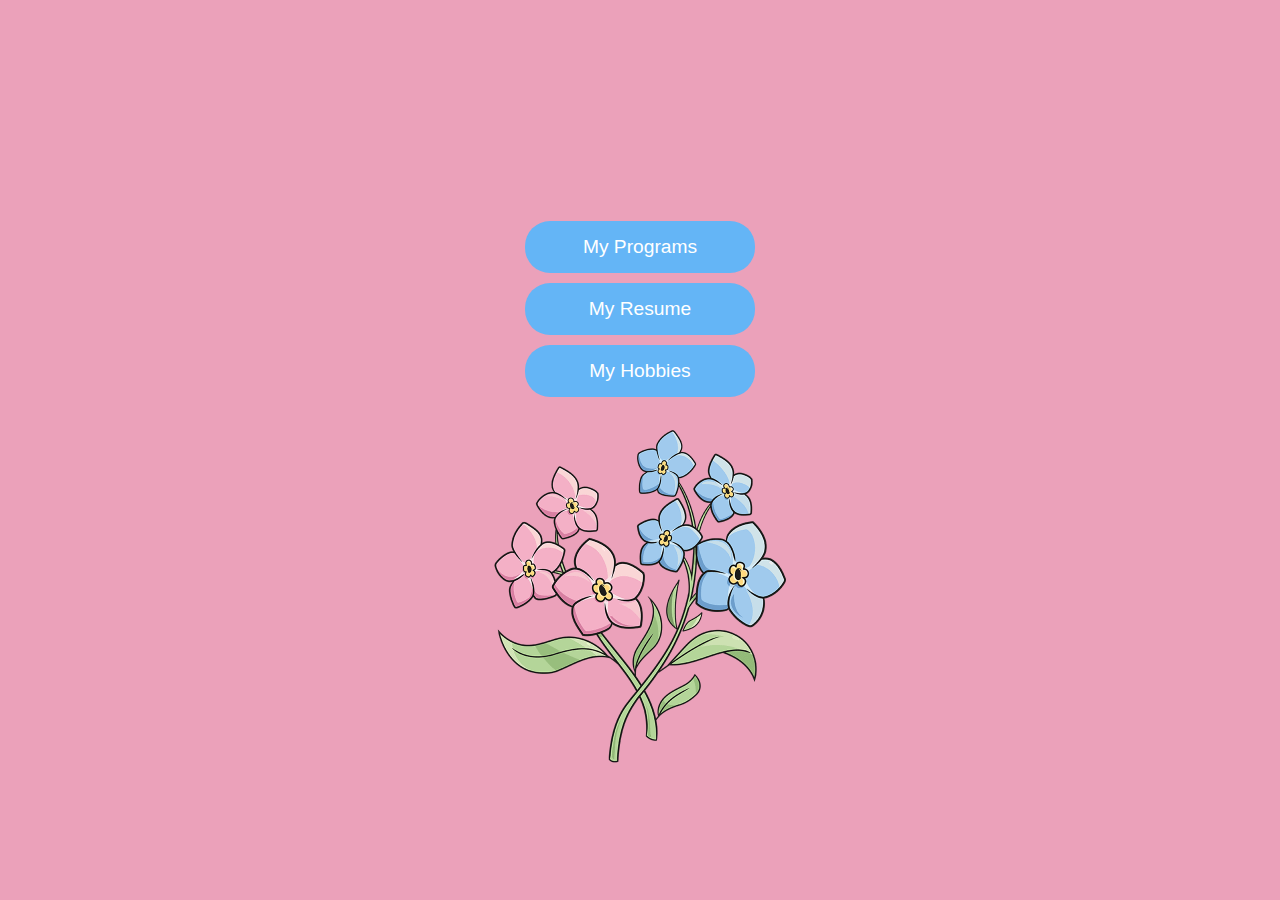
<file: index.html>
<!DOCTYPE html>
<html lang="en">
<head>
    <meta charset="UTF-8">
    <meta name="viewport" content="width=device-width, initial-scale=1.0">
    <title>Welcome Page</title>
    <style>
        body {
            margin: 0;
            padding: 0;
            font-family: Arial, sans-serif;
            background-color: #eba1ba; 
            color: #6cb4d8;
            display: flex;
            justify-content: center;
            align-items: center;
            height: 100vh;
        }
        .container {
            text-align: center;
        }
        h1 {
            font-size: 2.5em;
            margin-bottom: 20px;
            color: #6cb4d8; 
            background-image: url(https://unsplash.it/800);
            background-size: cover;
            -webkit-background-clip: text;
            color: transparent;
        }
        .link {
            display: block;
            width: 200px;
            padding: 15px;
            margin: 10px auto;
            background-color: #64b5f6; 
            color: white;
            text-decoration: none;
            border-radius: 25px;
            font-size: 1.2em;
            transition: background-color 0.3s ease;
        }
        .link:hover {
            background-color: #1976d2; 
        }
    </style>
</head>
<body>
    <div class="container">
        <h1>Welcome!</h1>
        <a href="programs.html" class="link">My Programs</a>
        <a href="resume.html" class="link">My Resume</a>
        <a href="hobbies.html" class="link">My Hobbies</a>
        <img src="flower.webp" alt="Large Image" style="width: 50%; max-width: 800px; margin-top: 20px;">
    </div>
</body>
</html>
</file>
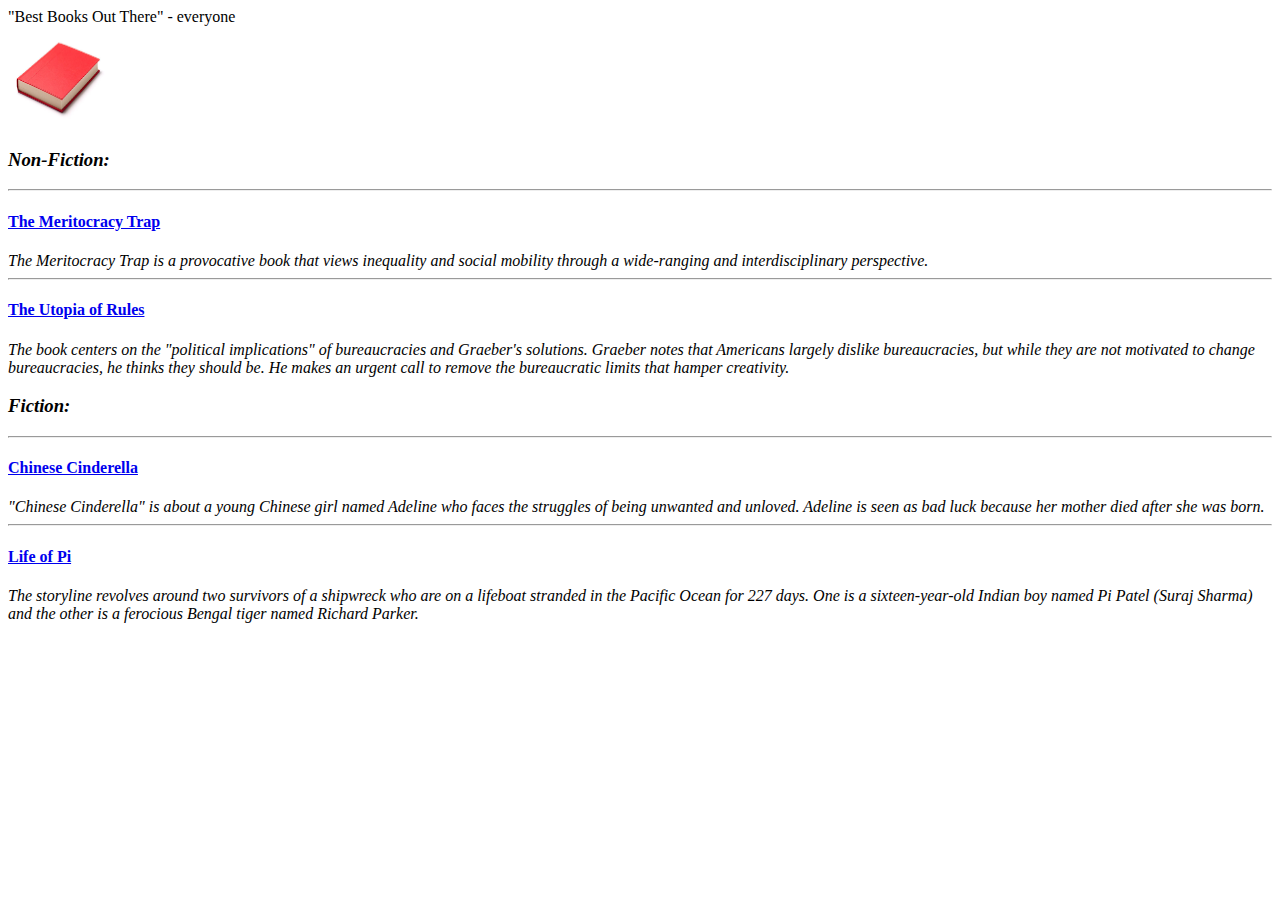
<file: books4babes.html>
<!DOCTYPE html>
<html>
    <head>
        <title>Sona</title>

    </head>
   
    <body>
    <header>"Best Books Out There" - everyone</header>
    <img src="bookpic.jpg" width = "100px" height = "100px" alt="Image of an apple.">
    <h3><i>Non-Fiction:</i></h3>
    <hr><h4><b><a href="https://www.amazon.com/Meritocracy-Trap-Foundational-Inequality-Dismantles/dp/0735221995"> The Meritocracy Trap </a></b></h4> <i>The Meritocracy Trap is a provocative book that views inequality and social mobility through a wide-ranging and interdisciplinary perspective.</i>
    <hr><h4><b><a href="https://www.amazon.com/Utopia-Rules-Technology-Stupidity-Bureaucracy/dp/1612195180/ref=sr_1_1?crid=8OA5L39Z4ES1&dib=eyJ2IjoiMSJ9.[base64]._rRTxwZYv1vdeRvIHX56nkhvKIAweF7XNa1Bw5-MVm4&dib_tag=se&keywords=utopia+of+rules&qid=1711081206&s=books&sprefix=utopia+of+rules%2Cstripbooks%2C99&sr=1-1"> The Utopia of Rules </a></b></h4> <i>The book centers on the "political implications" of bureaucracies and Graeber's solutions. Graeber notes that Americans largely dislike bureaucracies, but while they are not motivated to change bureaucracies, he thinks they should be. He makes an urgent call to remove the bureaucratic limits that hamper creativity.</i>
    <h3><i>Fiction:</i></h3>
    <hr><h4><b><a href="https://www.amazon.com/Chinese-Cinderella-Story-Unwanted-Daughter/dp/0385740077/ref=sr_1_1?crid=Z0IVC7FJPYQR&dib=eyJ2IjoiMSJ9.[base64].DJt_fkiJj7JzWU4l0oth79xNj_cDmCXg5uU8snpoB_E&dib_tag=se&keywords=chinese+cinderella&qid=1711081438&s=books&sprefix=chinese+cinderell%2Cstripbooks%2C83&sr=1-1"> Chinese Cinderella </a></b></h4> <i>"Chinese Cinderella" is about a young Chinese girl named Adeline who faces the struggles of being unwanted and unloved. Adeline is seen as bad luck because her mother died after she was born. </i>
    <hr><h4><b><a href="https://www.amazon.com/Life-Pi-Yann-Martel/dp/0156027321/ref=sr_1_1?crid=2P3VYIOMTMDEI&dib=eyJ2IjoiMSJ9.[base64].LLUqWR2cT0pql9WrQa4B14MBGmb1xWY0PdU7FxlCbTA&dib_tag=se&keywords=life+of+pi&qid=1711081804&s=books&sprefix=life+of+pi%2Cstripbooks%2C106&sr=1-1"> Life of Pi </a></b></h4> <i>The storyline revolves around two survivors of a shipwreck who are on a lifeboat stranded in the Pacific Ocean for 227 days. One is a sixteen-year-old Indian boy named Pi Patel (Suraj Sharma) and the other is a ferocious Bengal tiger named Richard Parker.</i>
    </body>

</html>
</file>
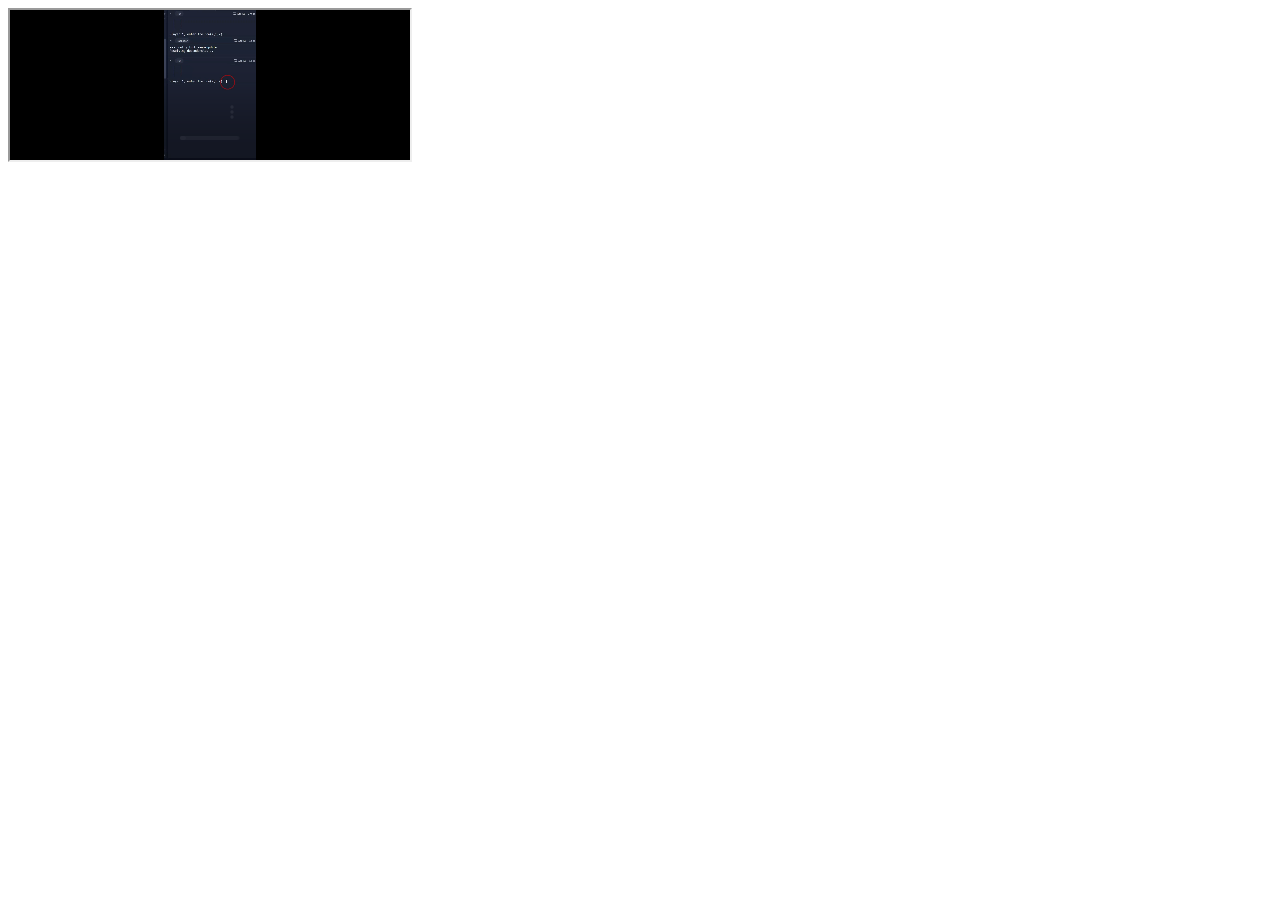
<file: fifthprogram.html>
<!DOCTYPE html>
<html>
    <head>
        <title>Fifth Period Program Demo</title>

    </head>
   
    <body>
        <div><a href="https://github.com/annikasingh9/collision-animation-thing.git"></a></div>
        <iframe width = "400" src = "tictactore.mp4"></iframe>
    </body>

</html>
</file>
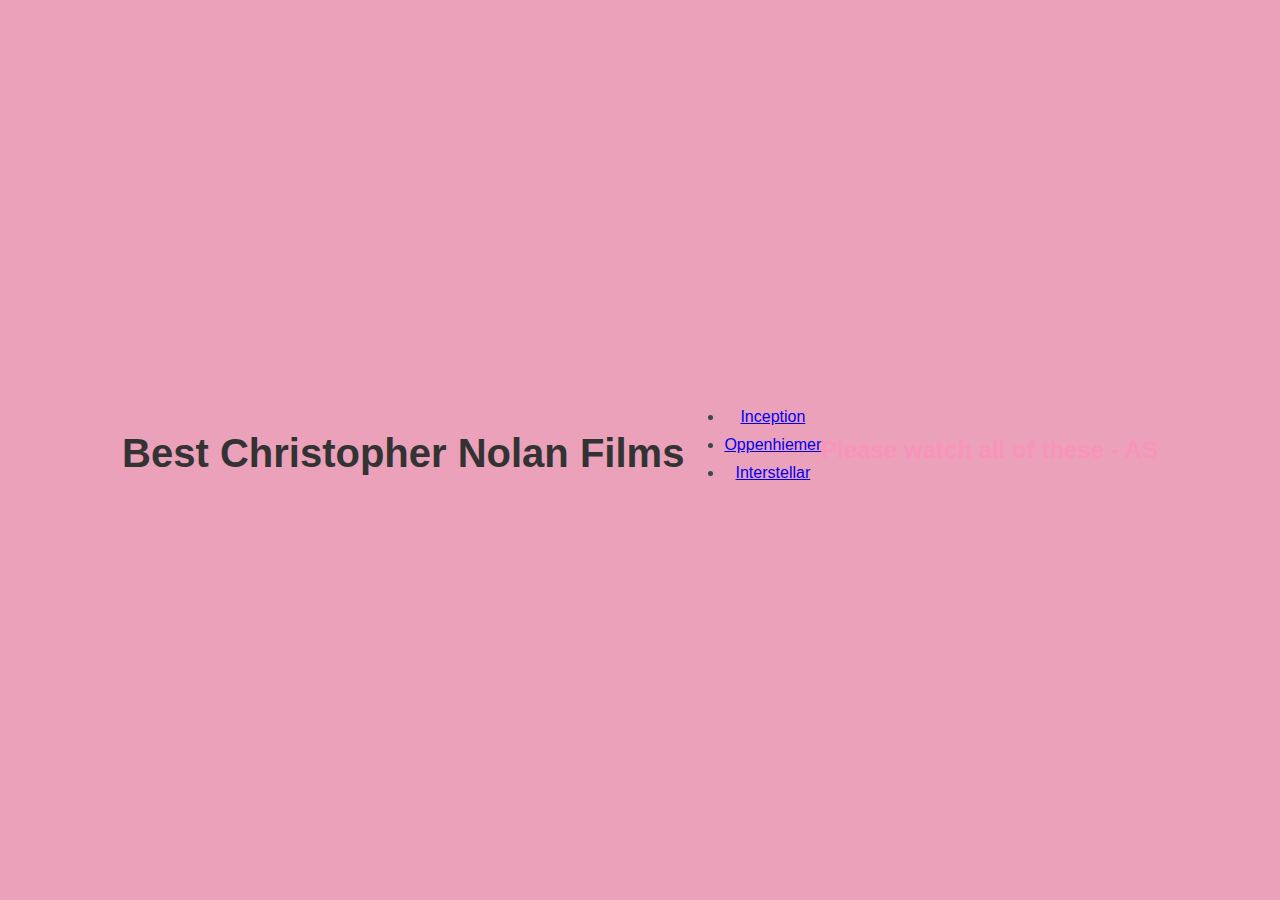
<file: mystylishsite.html>
<!DOCTYPE html>
<html>
<head>
    <meta charset="UTF-8">
    <meta name="viewport" content="width=device-width, initial-scale=1.0">
    <title>Christopher Nolan Films</title>
    <link rel="stylesheet" href="style.css">
    <style>
        h1#main-title {
            color: #333;
            text-align: center;
            margin-bottom: 20px; 
        }
    </style>
</head>
<body>
    <h1 id="main-title">Best Christopher Nolan Films</h1>
    <ul>
        <li><a href="#" class="film">Inception</a></li>
        <li><a href="#" class="film">Oppenhiemer</a></li>
        <li><a href="#" class="film">Interstellar</a></li>
    </ul>

    <h2>Please watch all of these - AS</h2>
</body>
</html>
</file>
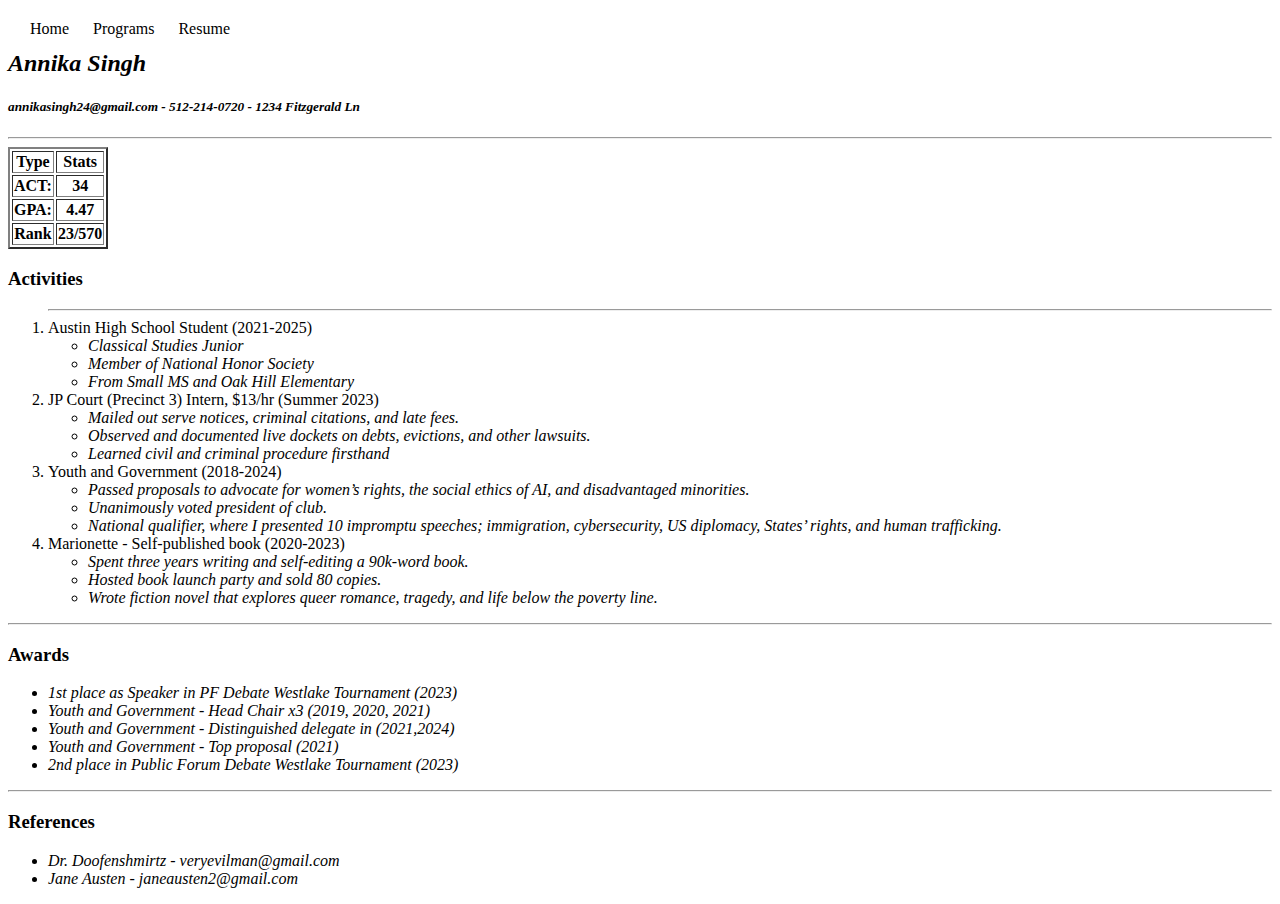
<file: resume.html>
<!DOCTYPE html>
<html>
<head>
    <title>Annika</title>
    <style>
        nav {
            position: absolute;
            top: 20px;
            left: 20px;
        }
        nav ul {
            list-style-type: none;
            padding: 0;
            margin: 0;
        }
        nav ul li {
            display: inline;
            margin: 0 10px;
        }
        nav ul li a {
            text-decoration: none;
            color: #000;
        }
        h2 {
            margin-top: 50px; 
        }
    </style>
</head>
<body>
<nav>
    <ul>
        <li><a href="index.html">Home</a></li>
        <li><a href="programs.html">Programs</a></li>
        <li><a href="resume.html">Resume</a></li>
    </ul>
</nav>
<h2><i>Annika Singh</i></h2>
<h5><i>annikasingh24@gmail.com - 512-214-0720 - 1234 Fitzgerald Ln</i></h5>
<hr>
<table border="2">
    <tr>
        <th>Type</th>
        <th>Stats</th>
    </tr>
    <tr>
        <th>ACT:</th>
        <th>34</th>
    </tr>
    <tr>
        <th>GPA:</th>
        <th>4.47</th>
    </tr>
    <tr>
        <th>Rank</th>
        <th>23/570</th>
    </tr>
</table>
<h3><b>Activities</b></h3>
<ol>
    <hr>
    <li>Austin High School Student (2021-2025)</li>
    <ul>
        <li><i>Classical Studies Junior</i></li>
        <li><i>Member of National Honor Society</i></li>
        <li><i>From Small MS and Oak Hill Elementary</i></li>
    </ul>
    <li>JP Court (Precinct 3) Intern, $13/hr (Summer 2023)</li>
    <ul>
        <li><i>Mailed out serve notices, criminal citations, and late fees.</i></li>
        <li><i>Observed and documented live dockets on debts, evictions, and other lawsuits.</i></li>
        <li><i>Learned civil and criminal procedure firsthand</i></li>
    </ul>
    <li>Youth and Government (2018-2024)</li>
    <ul>
        <li><i>Passed proposals to advocate for women’s rights, the social ethics of AI, and disadvantaged minorities.</i></li>
        <li><i>Unanimously voted president of club.</i></li>
        <li><i>National qualifier, where I presented 10 impromptu speeches; immigration, cybersecurity, US diplomacy, States’ rights, and human trafficking.</i></li>
    </ul>
    <li>Marionette - Self-published book (2020-2023)</li>
    <ul>
        <li><i>Spent three years writing and self-editing a 90k-word book.</i></li>
        <li><i>Hosted book launch party and sold 80 copies.</i></li>
        <li><i>Wrote fiction novel that explores queer romance, tragedy, and life below the poverty line.</i></li>
    </ul>
</ol>
<hr>
<h3><b>Awards</b></h3>
<ul>
    <li><i>1st place as Speaker in PF Debate Westlake Tournament (2023)</i></li>
    <li><i>Youth and Government - Head Chair x3 (2019, 2020, 2021) </i></li>
    <li><i>Youth and Government - Distinguished delegate in (2021,2024) </i></li>
    <li><i>Youth and Government - Top proposal (2021)</i></li>
    <li><i>2nd place in Public Forum Debate Westlake Tournament (2023)</i></li>
</ul>
<hr>
<h3><b>References</b></h3>
<ul>
    <li><i>Dr. Doofenshmirtz - veryevilman@gmail.com</i></li>
    <li><i>Jane Austen - janeausten2@gmail.com</i></li>
</ul>
</body>
</html>
</file>
<file: style.css>
h2 {
    text-align: center; 
    color: #f993bc;

}

h4 {
    color:#ffffff;

}


body {
    background-color: #f8f9fa; 
    font-size: 16px;
    margin: 0;
}

ul {
    text-align: center; 
}

ul li {
    margin-bottom: 10px;
}

p {
    word-break: break-all; 

}

body {
    margin: 0;
    padding: 0;
    font-family: Arial, sans-serif;
    background-color: #eba1ba; 
    color: #37474f; 
    display: flex;
    justify-content: center;
    align-items: center;
    height: 100vh;
}

.container {
    text-align: center;
}

h1 {
    font-size: 2.5em;
    margin-bottom: 20px;
    color: #64b5f6;
}

.link {
    display: block;
    width: 200px;
    padding: 15px;
    margin: 10px auto;
    background-color: #64b5f6; 
    color: white;
    text-decoration: none;
    border-radius: 25px;
    font-size: 1.2em;
    transition: background-color 0.3s ease;
}

.link:hover {
    background-color: #1976d2; 
}
</file>
